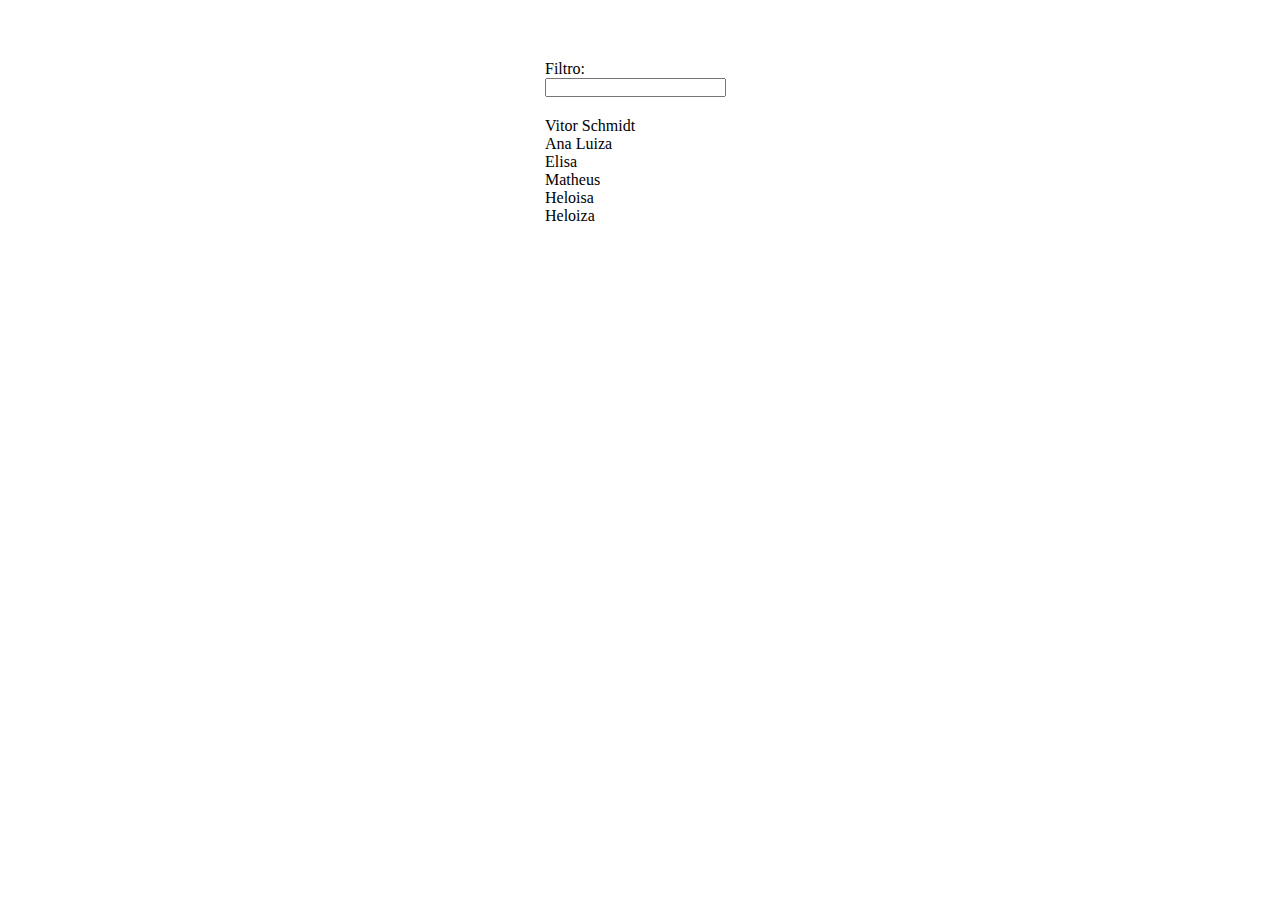
<file: Tabuada e Filtro/Filtro/index.html>
<!DOCTYPE html>
<html lang="pt-br">

<head>

    <meta charset="UTF-8">
    <meta name="viewport" content="width=device-width, initial-scale=1.0">
    <title>Filtro</title>
    <link rel="stylesheet" href="style.css">
    <script src="script.js"></script>

</head>

<body>

    <main>
        <form>
            <label for="filtro">Filtro: </label>
            <input type="text" id="filtro" oninput="filtraLista();">
        </form>
        <ul>
            <li>Vitor Schmidt</li>
            <li>Ana Luiza</li>
            <li>Elisa</li>
            <li>Matheus</li>
            <li>Heloisa</li>
            <li>Heloiza</li>
        </ul>
    </main>

</body>

</html>
</file>
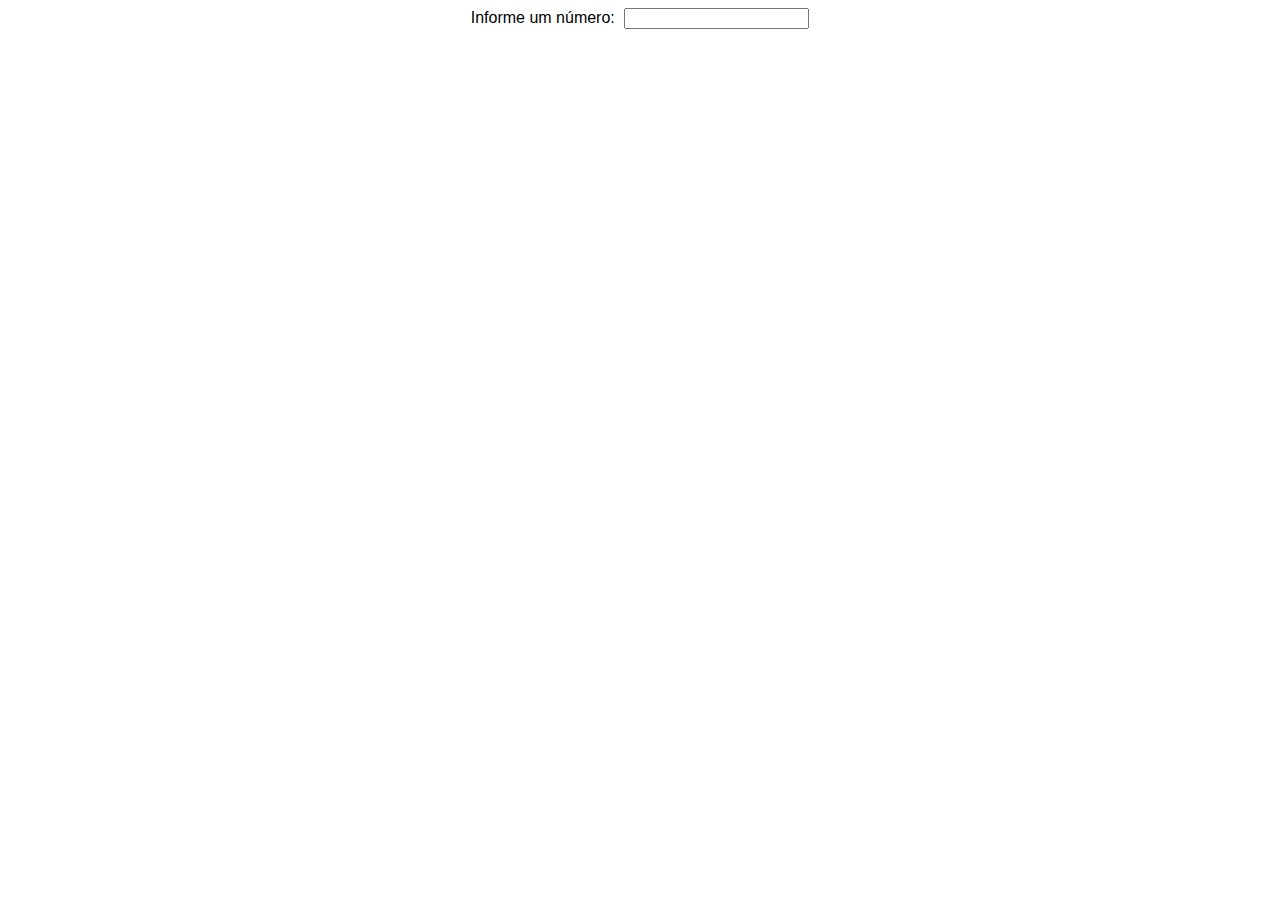
<file: Tabuada e Filtro/Tabuada/index.html>
<!DOCTYPE html>
<html lang="pt-br">

<head>

    <meta charset="UTF-8">
    <meta name="viewport" content="width=device-width, initial-scale=1.0">
    <title>Tabuada</title>
    <link rel="stylesheet" href="style.css">
    <script src="script.js"></script>

</head>

<body>

    <form class="formulario">
        <div class="valor">
            <label for="numero" class="descricao">Informe um número:</label>
            <input type="number" name="" id="numero" class="input" oninput="tabuada()">
        </div>
        <div id="resultado"></div>
    </form>

</body>

</html>
</file>
<file: Tabuada e Filtro/Filtro/style.css>
@charset "UTF-8";

* {
    margin: 0;
    padding: 0;
}

main {
    max-width: 210px;
    margin: 30px auto 10%;
    padding: 20px;
}

form {
    padding: 10px;
}

ul {
    list-style-type: none;
    padding: 10px;
}
</file>
<file: Tabuada e Filtro/Tabuada/style.css>
@charset "UTF-8";

* {
    font-family: Arial, Helvetica, sans-serif;
}

h1 {
    text-align: center;
}

form {
   
    justify-content: center;
    align-items: center;
    text-align: center;
}

#resultado {
   margin-top: 20px;
    justify-content: center;
    align-items: center;
}

input {
    margin-left: 5px;
}
</file>
